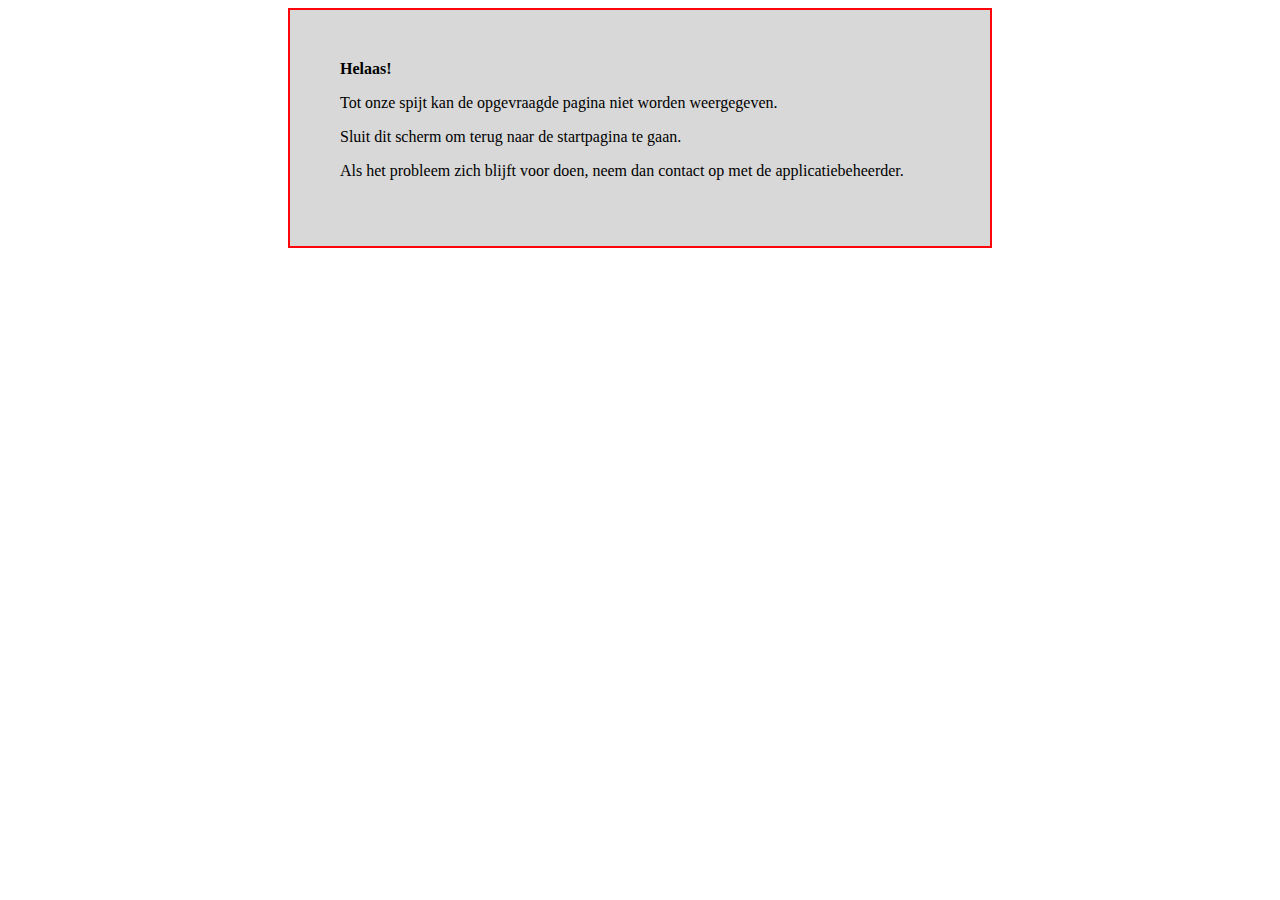
<file: MagicScripts/magicfout.html>
<!DOCTYPE html>
<html lang="nl">
<head>
  <meta charset="utf-8">
  <meta http-equiv="X-UA-Compatible" content="IE=edge">
  <meta name="viewport" content="width=device-width, initial-scale=1">
	<title>Fout</title>
	<style>
	.container {
	clear: both !important;
	display: block !important;
	margin: 0 auto !important;
	max-width: 600px !important;
	margin: 50px;
	padding: 50px;
	background-color: #D8D8D8;
	border: 2px solid #FB060A;
	}
	</style>
</head>
<body>
<div class="container">
      <b>Helaas!</b>
      <p>Tot onze spijt kan de opgevraagde pagina niet worden weergegeven.</p>
      <p>Sluit dit scherm om terug naar de startpagina te gaan.</p>
      <p>Als het probleem zich blijft voor doen, neem dan contact op met de applicatiebeheerder.</p>
</div>
</body>
</html>
</file>
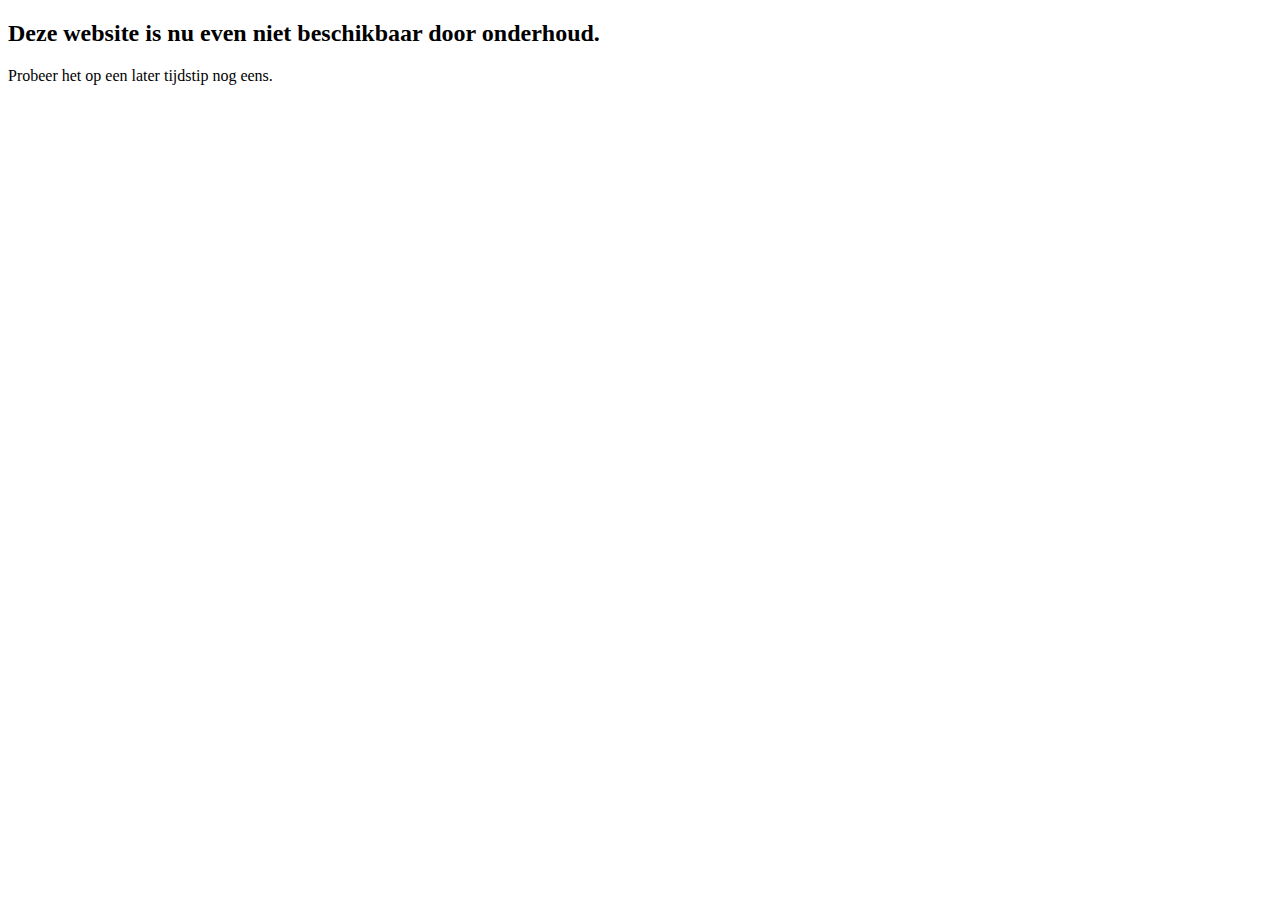
<file: WWW/Onderhoud.htm>
<!DOCTYPE html PUBLIC "-//W3C//DTD XHTML 1.0 Transitional//EN" "http://www.w3.org/TR/xhtml1/DTD/xhtml1-transitional.dtd">
<html xmlns="http://www.w3.org/1999/xhtml">
<head>
<meta http-equiv="Content-Type" content="text/html; charset=utf-8" />
<meta http-equiv="Cache-Control" content="no-cache, no-store, must-revalidate" />
<meta http-equiv="Pragma" content="no-cache" />
<meta http-equiv="Expires" content="0" />
   <title>Onderhoud</title>
</head>
<body>
	<h2>Deze website is nu even niet beschikbaar door onderhoud.</h2>
  <p>Probeer het op een later tijdstip nog eens.</p>
</body>
</html>
</file>
